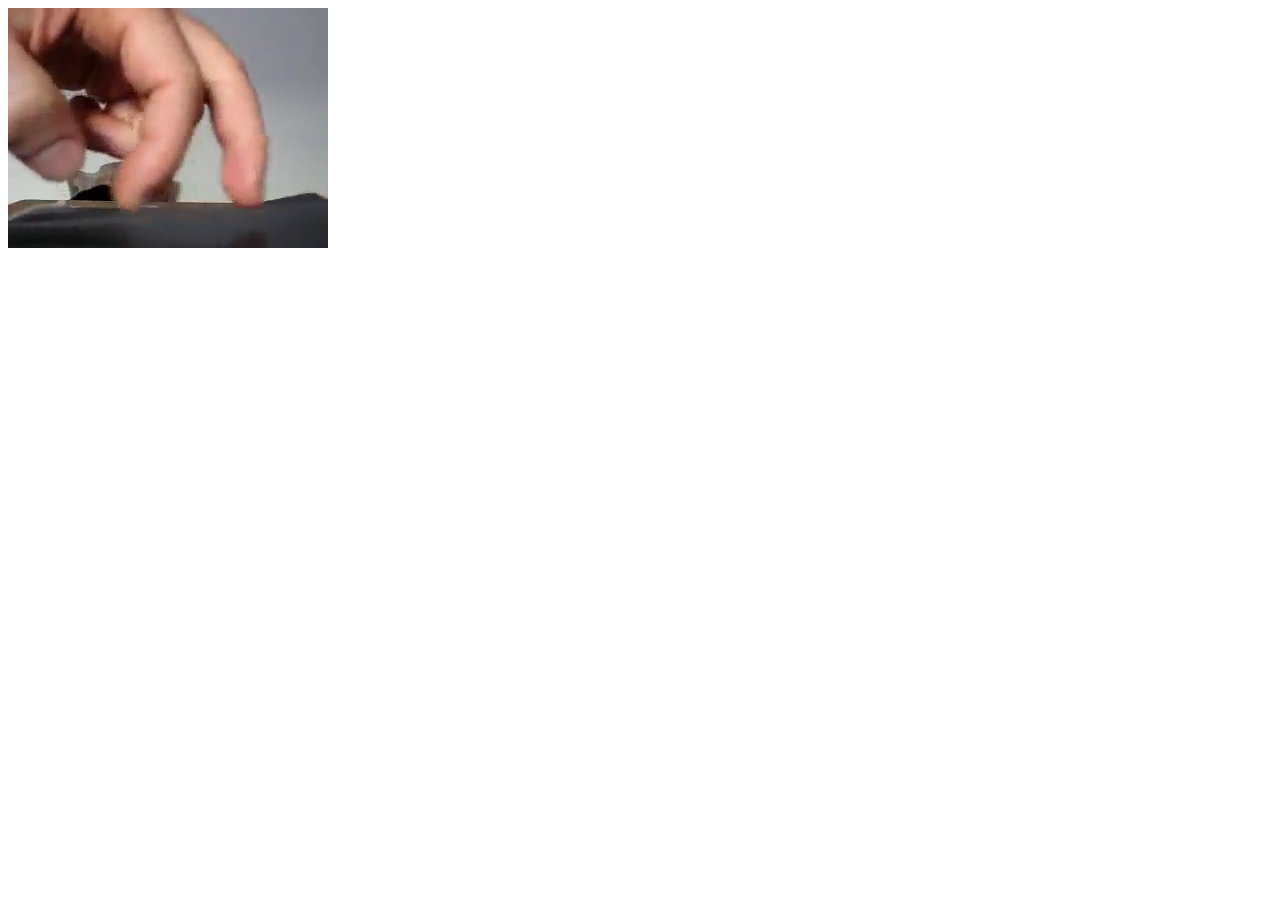
<file: examples/index2.html>
<!DOCTYPE html>
<html>

<head>
    <script>
        function load_canvas(camera, stream_settings) {
            camera.play();
            let s_height = stream_settings.height;
            let s_width = stream_settings.width;
            // 512×512 Canvas with WebGL context
            var canvas = document.getElementById("maincanvas");
            canvas.width = s_width;
            canvas.height = s_height;
            var gl = canvas.getContext("webgl");
            gl.viewport(0, 0, canvas.width, canvas.height);

            // Vertex shader: Identity map
            var vshader = gl.createShader(gl.VERTEX_SHADER);
            gl.shaderSource(vshader,
                "attribute vec2 p;" +
                "void main(){" +
                "    gl_Position = vec4(p,0,1);" +
                "}");
            gl.compileShader(vshader);

            // Fragment shader: sample video texture, change colors
            var fshader = gl.createShader(gl.FRAGMENT_SHADER);
            gl.shaderSource(fshader,
                "precision mediump float;" +
                "uniform sampler2D data; " +
                "void main() {" +
                `vec3 px = texture2D(data, gl_FragCoord.xy / vec2(${s_width},${s_height})).xyz;` +
                "float sum = px.x + px.y + px.z;" +
                // "px.x = px.y" +
                // "if (sum*0.33 < 0.2) {px.xyz=vec3(0.);}" +
                `gl_FragColor=vec4(px.x, px.y, px.z, 1.);` +
                "}");
            gl.compileShader(fshader);
            var compiled = gl.getShaderParameter(fshader, gl.COMPILE_STATUS);
            console.log('Shader compiled successfully: ' + compiled);
            var compilationLog = gl.getShaderInfoLog(fshader);
            console.log('Shader compiler log: ' + compilationLog);

            // Create and link program
            var program = gl.createProgram();
            gl.attachShader(program, vshader);
            gl.attachShader(program, fshader);
            gl.linkProgram(program);
            gl.useProgram(program);

            // Vertices: A screen-filling quad made from two triangles
            gl.bindBuffer(gl.ARRAY_BUFFER, gl.createBuffer());
            gl.bufferData(gl.ARRAY_BUFFER, new Float32Array([-1, -1, 1, -1, -1, 1, -1, 1, 1, -1, 1, 1]), gl.STATIC_DRAW);
            gl.enableVertexAttribArray(0);
            gl.vertexAttribPointer(0, 2, gl.FLOAT, false, 0, 0);

            // Texture to contain the video data
            var texture = gl.createTexture();
            gl.bindTexture(gl.TEXTURE_2D, texture);
            gl.pixelStorei(gl.UNPACK_FLIP_Y_WEBGL, true);
            gl.texParameteri(gl.TEXTURE_2D, gl.TEXTURE_WRAP_S, gl.CLAMP_TO_EDGE);
            gl.texParameteri(gl.TEXTURE_2D, gl.TEXTURE_WRAP_T, gl.CLAMP_TO_EDGE);
            gl.texParameteri(gl.TEXTURE_2D, gl.TEXTURE_MIN_FILTER, gl.LINEAR);
            gl.texParameteri(gl.TEXTURE_2D, gl.TEXTURE_MAG_FILTER, gl.LINEAR);

            // Bind texture to the "data" argument to the fragment shader
            var param = gl.getActiveUniform(program, 0); // data bind point
            gl.uniform1i(gl.getUniformLocation(program, "data"), 0);
            gl.activeTexture(gl.TEXTURE0);
            gl.bindTexture(gl.TEXTURE_2D, texture);

            // Repeatedly pull camera data and render
            function animate() {
                gl.texImage2D(gl.TEXTURE_2D, 0, gl.RGB, gl.RGB, gl.UNSIGNED_BYTE, camera);
                gl.drawArrays(gl.TRIANGLES, 0, 6);
                requestAnimationFrame(animate);
                if (camera.paused || camera.ended) {
                    camera.play();
                }
            }
            animate();
        }

        function main() {
            // Capture webcam input using invisible `video` element
            // Adapted from p5js.org/examples/3d-shader-using-webcam.html
            let camera = document.getElementById("camera");

            // Ask user permission to record their camera
            navigator.mediaDevices.getUserMedia({ video: 1, audio: 0 }).then(
                (stream) => {
                    try {
                        if ('srcObject' in camera)
                            camera.srcObject = stream;
                        else
                            camera.src = window.URL.createObjectURL(stream);
                    } catch (err) {
                        camera.src = stream;
                    }
                    let stream_settings = stream.getVideoTracks()[0].getSettings();
                    // console.log(stream_settings);
                    load_canvas(camera, stream_settings);
                }).catch(
                    (err) => {
                        console.log(err);
                        load_canvas(camera, { height: camera.videoHeight, width: camera.videoWidth });
                    }
                );
        }
    </script>
</head>

<body onload="javascript:main()">
    <canvas id='maincanvas'></canvas>
    <video id='camera' visible="False" style="display:none;" controls="true" playsinline="" crossorigin="anonymous"
        muted="muted">
        <source src="../assets/fingers.mov" type="video/mp4">
    </video>
</body>

</html>
</file>
